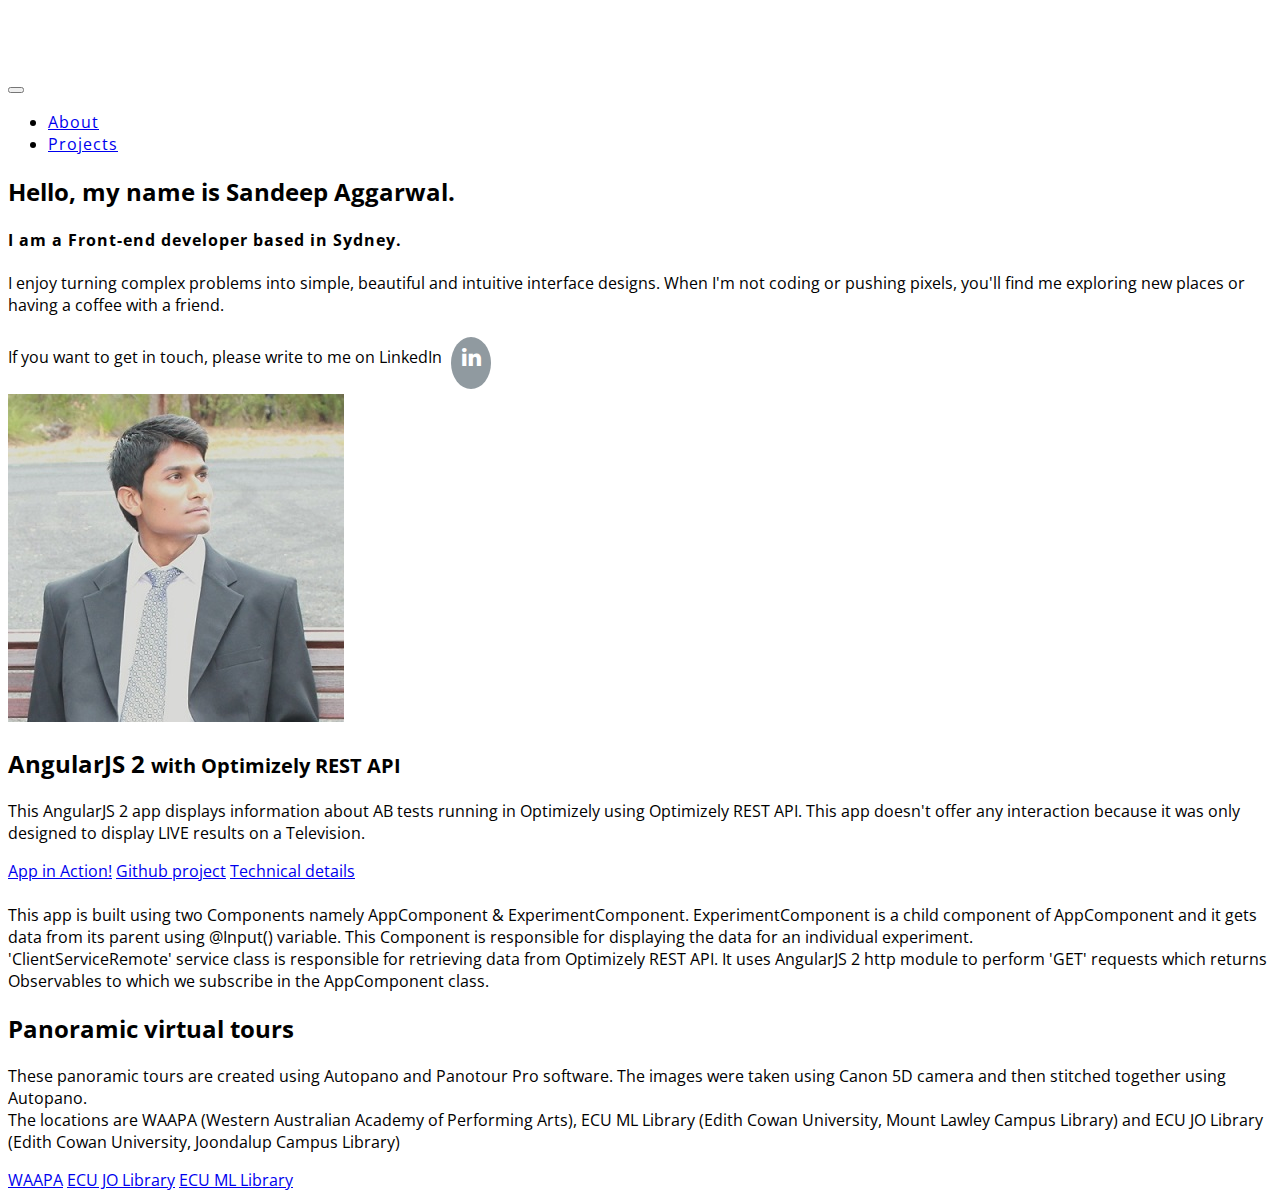
<file: index.html>
<!doctype html>
<html lang="en">

<head>
    <meta charset="utf-8">
    <meta name="viewport" content="width=device-width, initial-scale=1.0">
    <title>Portfolio - Sandeep Aggarwal</title>
    <!-- Font Awesome-->
    <link rel="stylesheet" href="https://maxcdn.bootstrapcdn.com/font-awesome/4.5.0/css/font-awesome.min.css">
    <!-- Latest compiled and minified Bootstrap CSS -->
    <link rel="stylesheet" href="https://maxcdn.bootstrapcdn.com/bootstrap/3.3.6/css/bootstrap.min.css" integrity="sha384-1q8mTJOASx8j1Au+a5WDVnPi2lkFfwwEAa8hDDdjZlpLegxhjVME1fgjWPGmkzs7" crossorigin="anonymous">
    <link href="https://fonts.googleapis.com/css?family=Open+Sans" rel="stylesheet">
    <link rel="stylesheet" href="css/main.css">
    <script>
    (function(i, s, o, g, r, a, m) {
        i['GoogleAnalyticsObject'] = r;
        i[r] = i[r] || function() {
            (i[r].q = i[r].q || []).push(arguments)
        }, i[r].l = 1 * new Date();
        a = s.createElement(o),
            m = s.getElementsByTagName(o)[0];
        a.async = 1;
        a.src = g;
        m.parentNode.insertBefore(a, m)
    })(window, document, 'script', 'https://www.google-analytics.com/analytics.js', 'ga');

    ga('create', 'UA-67497040-1', 'auto');
    ga('send', 'pageview');
    </script>
</head>

<body>
    <nav class="navbar navbar-inverse navbar-fixed-top">
        <div class="container-fluid">
            <!-- Brand and toggle get grouped for better mobile display -->
            <div class="navbar-header">
                <button type="button" class="navbar-toggle collapsed" data-toggle="collapse" data-target="#nav_collapse">
                    <span class="sr-only">Toggle navigation</span>
                    <span class="icon-bar"></span>
                    <span class="icon-bar"></span>
                    <span class="icon-bar"></span>
                </button>
            </div>
            <!-- Collect the nav links, forms, and other content for toggling -->
            <div class="collapse navbar-collapse" id="nav_collapse">
                <ul class="nav navbar-nav">
                    <li class="active"><a href="#tab-about" data-toggle="tab">About <span class="sr-only">(current)</span></a></li>
                    <li><a href="#tab-projects" data-toggle="tab">Projects</a></li>
                </ul>
            </div>
            <!-- /.navbar-collapse -->
        </div>
        <!-- /.container-fluid -->
    </nav>
    <div class="container">
        <div class="tab-content">
            <div class="tab-pane active" id="tab-about">
                <div class="row-fluid">
                    <div class="col-md-7">
                        <h2>Hello, my name is Sandeep Aggarwal. </h2>
                        <h4>I am a Front-end developer based in Sydney.</h4>
                        <p>
                            I enjoy turning complex problems into simple, beautiful and intuitive interface designs. When I'm not coding or pushing pixels, you'll find me exploring new places or having a coffee with a friend.
                        </p>
                        <div>
                            <span>If you want to get in touch, please write to me on LinkedIn </span>
                            <div class="social">
                                <a href="http://au.linkedin.com/in/sainture" title="LinkedIn" target="_blank">
                                    <i class="fa fa-lg fa-linkedin"></i>
                                </a>
                            </div>
                        </div>
                    </div>
                    <div class="col-md-3 col-md-offset-1">
                        <img src="images/profile.jpg" alt="profile picture" class="img-responsive img-circle">
                    </div>
                </div>
            </div>
            <div class="tab-pane" id="tab-projects">
                <div class="row">
                    <div class="col-md-5 col-md-offset-1">
                        <h2>AngularJS 2 <small>with Optimizely REST API</small></h2>
                        <p>This AngularJS 2 app displays information about AB tests running in Optimizely using Optimizely REST API. This app doesn't offer any interaction because it was only designed to display LIVE results on a Television.</p>
                        <div>
                            <a class="btn btn-primary" href="http://sainture.github.io/angular2_optimizelyapi/" target="_blank">App in Action!</a>
                            <a class="btn btn-info" href="https://github.com/sainture/angular2_optimizelyapi" target="_blank">Github project</a>
                            <a class="btn btn-info" role="button" data-toggle="collapse" href="#angular-opt-tech-details" aria-expanded="false" aria-controls="angular-opt-tech-details">Technical details</a>
                        </div>
                        <br>
                        <div class="collapse" id="angular-opt-tech-details">
                            <div class="well">
                                This app is built using two Components namely AppComponent &amp; ExperimentComponent. ExperimentComponent is a child component of AppComponent and it gets data from its parent using @Input() variable. This Component is responsible for displaying the data for an individual experiment.
                                <br> 'ClientServiceRemote' service class is responsible for retrieving data from Optimizely REST API. It uses AngularJS 2 http module to perform 'GET' requests which returns Observables to which we subscribe in the AppComponent class.
                            </div>
                        </div>
                    </div>
                    <div class="col-md-5 col-md-offset-1">
                        <h2>Panoramic virtual tours</h2>
                        <p>These panoramic tours are created using Autopano and Panotour Pro software. The images were taken using Canon 5D camera and then stitched together using Autopano.
                            <br> The locations are WAAPA (Western Australian Academy of Performing Arts), ECU ML Library (Edith Cowan University, Mount Lawley Campus Library) and ECU JO Library (Edith Cowan University, Joondalup Campus Library) </p>
                        <div>
                            <a class="btn btn-primary" href="http://vtours.ecu.edu.au/virtual_tours/waapa/" target="_blank">WAAPA</a>
                            <a class="btn btn-primary" href="http://vtours.ecu.edu.au/virtual_tours/ml_library/" target="_blank">ECU JO Library</a>
                            <a class="btn btn-primary" href="http://vtours.ecu.edu.au/virtual_tours/jo_library/" target="_blank">ECU ML Library</a>
                        </div>
                    </div>
                </div>
            </div>
        </div>
    </div>
    <script src="https://ajax.googleapis.com/ajax/libs/jquery/2.2.2/jquery.min.js"></script>
    <!-- Latest compiled and minified JavaScript -->
    <script src="https://maxcdn.bootstrapcdn.com/bootstrap/3.3.6/js/bootstrap.min.js" integrity="sha384-0mSbJDEHialfmuBBQP6A4Qrprq5OVfW37PRR3j5ELqxss1yVqOtnepnHVP9aJ7xS" crossorigin="anonymous"></script>
    <script src="js/main.js"></script>
</body>

</html>
</file>
<file: css/main.css>
body { 
    font-family: 'Open Sans', sans-serif;
    padding-top: 65px;
}

#nav_collapse, #tab-about h4{
    letter-spacing: 1px;
}

.social {
    margin: 0;
    padding: 5px;
    display: inline-block;
}

.social i {
    width: 40px;
    height: 40px;
    color: #FFF;
    background-color: #909AA0;
    font-size: 22px;
    text-align:center;
    padding-top: 12px;
    border-radius: 50%;
    -moz-border-radius: 50%;
    -webkit-border-radius: 50%;
    -o-border-radius: 50%;
    transition: all ease 0.3s;
    -moz-transition: all ease 0.3s;
    -webkit-transition: all ease 0.3s;
    -o-transition: all ease 0.3s;
    -ms-transition: all ease 0.3s;
}

.social i:hover {
    color: #FFF;
    text-decoration: none;
    transition: all ease 0.3s;
    -moz-transition: all ease 0.3s;
    -webkit-transition: all ease 0.3s;
    -o-transition: all ease 0.3s;
    -ms-transition: all ease 0.3s;
}

.social .fa-linkedin:hover { /* round linkedin icon*/
    background: #0094BC;
}

.social .fa-github:hover { /* round github icon*/
    background: #343434;
}
</file>
